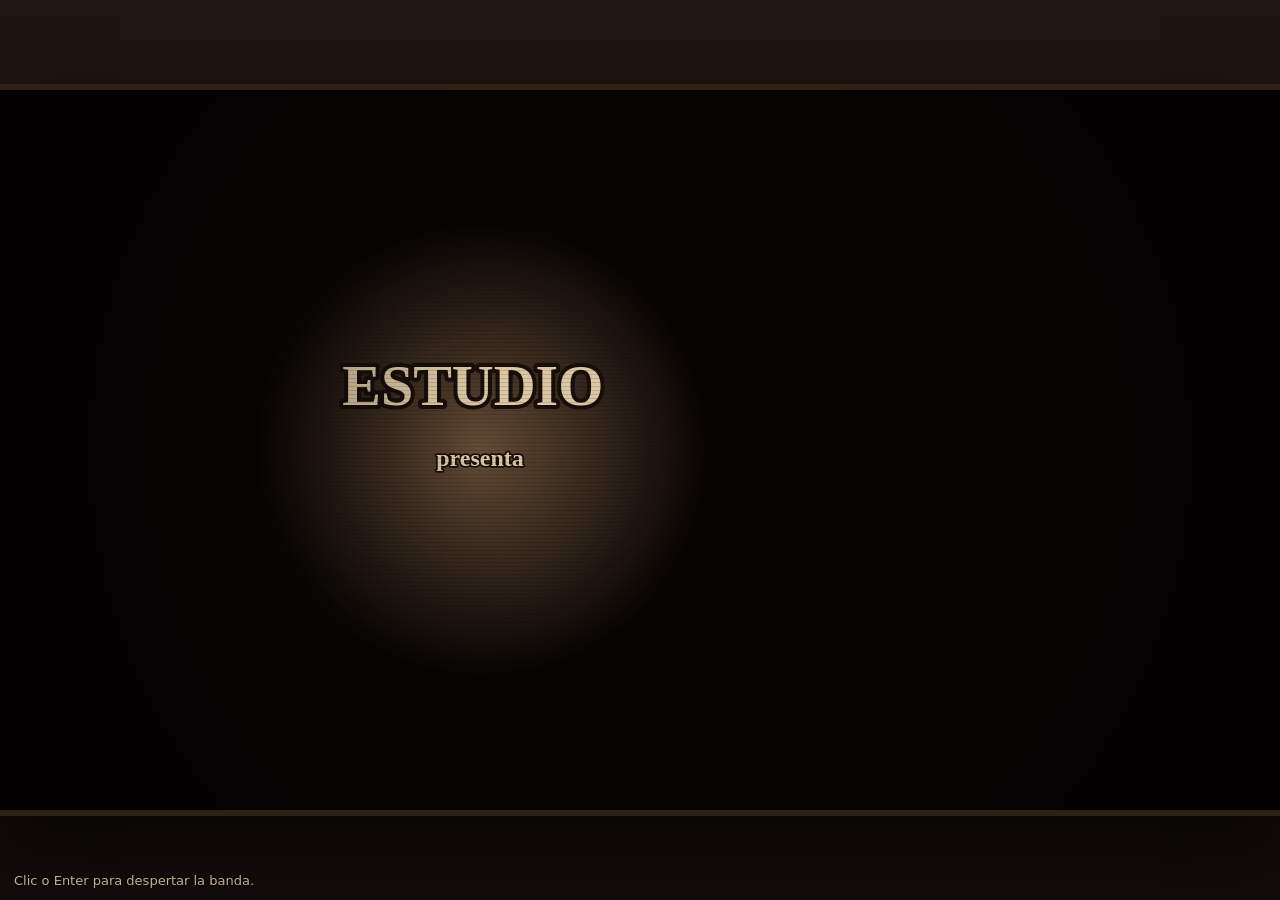
<file: index.html>
<!doctype html>
<html lang="es">
<head>
  <meta charset="utf-8">
  <meta name="viewport" content="width=device-width, initial-scale=1">
  <title>Porcelain Panic - Panico de Porcelana</title>
  <link rel="stylesheet" href="css/estilos.css">
</head>
<body>
  <main id="contenedor">
    <canvas id="juego" width="1280" height="720" aria-label="Juego Panico de Porcelana"></canvas>
  </main>
  <p class="ayuda">Clic o Enter para despertar la banda.</p>
  <script type="module" src="js/main.js"></script>
</body>
</html>
</file>
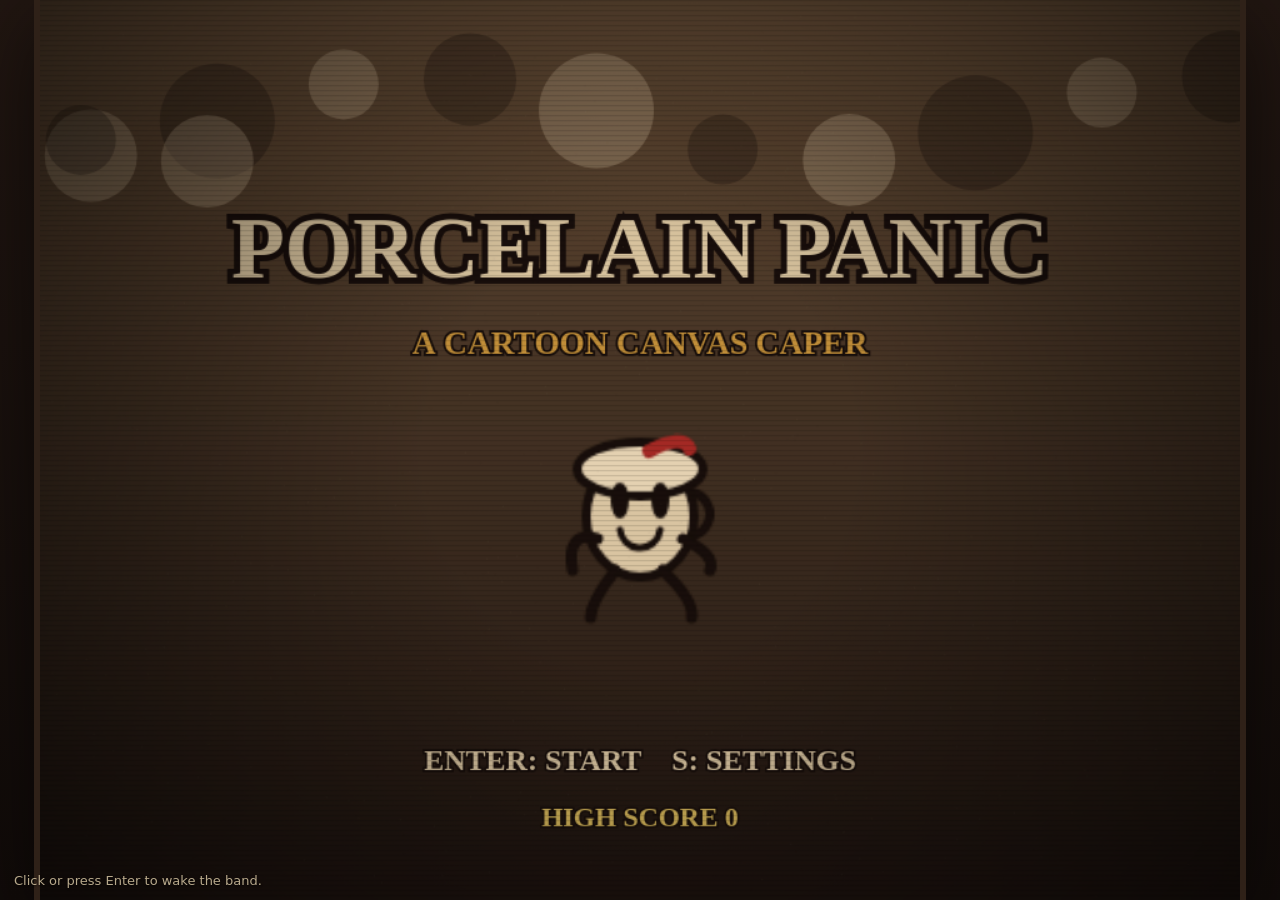
<file: cuphead_canvas_game.html>
<!doctype html>
<html lang="en">
<head>
  <meta charset="utf-8">
  <meta name="viewport" content="width=device-width, initial-scale=1">
  <title>Porcelain Panic - Canvas Cup Adventure</title>
  <style>
    :root {
      color-scheme: dark;
      --ink: #1b130f;
      --cream: #f1dfb8;
      --gold: #d8a342;
      --red: #9b2f24;
      --teal: #2f7e75;
    }

    html, body {
      width: 100%;
      height: 100%;
      margin: 0;
      overflow: hidden;
      background: #19110e;
      font-family: Georgia, "Times New Roman", serif;
      color: var(--cream);
    }

    #wrap {
      position: fixed;
      inset: 0;
      display: grid;
      place-items: center;
      background:
        radial-gradient(circle at center, rgba(235, 198, 133, 0.12), transparent 45%),
        linear-gradient(#211611, #110b09);
    }

    canvas {
      width: min(100vw, calc(100vh * 4 / 3));
      height: min(100vh, calc(100vw * 3 / 4));
      image-rendering: auto;
      background: #0f0908;
      box-shadow: 0 0 0 6px #2f2118, 0 24px 80px rgba(0, 0, 0, 0.65);
    }

    .hint {
      position: fixed;
      left: 14px;
      bottom: 10px;
      opacity: 0.75;
      font: 13px/1.3 system-ui, sans-serif;
      pointer-events: none;
      text-shadow: 0 1px 2px #000;
    }
  </style>
</head>
<body>
  <div id="wrap">
    <canvas id="game" width="960" height="720" aria-label="Porcelain Panic game canvas"></canvas>
  </div>
  <div class="hint">Click or press Enter to wake the band.</div>

  <script>
  "use strict";

  /*
    PORCELAIN PANIC
    A complete single-file Canvas/Web Audio game inspired by 1930s rubber hose
    cartoons. All visuals are drawn with Canvas paths and cached sprite canvases;
    all audio is synthesized at runtime through the Web Audio API.
  */

  const canvas = document.getElementById("game");
  const ctx = canvas.getContext("2d");
  const W = canvas.width;
  const H = canvas.height;

  const TAU = Math.PI * 2;
  const STORAGE = "porcelain-panic-save-v1";
  const keys = Object.create(null);
  const pressed = Object.create(null);

  const clamp = (v, a, b) => Math.max(a, Math.min(b, v));
  const lerp = (a, b, t) => a + (b - a) * t;
  const rand = (a, b) => a + Math.random() * (b - a);
  const sign = v => v < 0 ? -1 : 1;
  const aabb = (a, b) => a.x < b.x + b.w && a.x + a.w > b.x && a.y < b.y + b.h && a.y + a.h > b.y;

  function consume(code) {
    if (pressed[code]) {
      pressed[code] = false;
      return true;
    }
    return false;
  }

  window.addEventListener("keydown", e => {
    const code = e.code;
    if (!keys[code]) pressed[code] = true;
    keys[code] = true;
    if (["ArrowUp", "ArrowDown", "ArrowLeft", "ArrowRight", "Space"].includes(code)) e.preventDefault();
    audio.unlock();
  });

  window.addEventListener("keyup", e => {
    keys[e.code] = false;
  });

  window.addEventListener("pointerdown", () => audio.unlock());

  const input = {
    x() {
      return (keys.ArrowRight || keys.KeyD ? 1 : 0) - (keys.ArrowLeft || keys.KeyA ? 1 : 0);
    },
    y() {
      return (keys.ArrowDown || keys.KeyS ? 1 : 0) - (keys.ArrowUp || keys.KeyW ? 1 : 0);
    },
    jump() { return consume("KeyZ") || consume("Space"); },
    shootHeld() { return keys.KeyX; },
    shootPress() { return consume("KeyX"); },
    dash() { return consume("KeyC"); },
    super() { return consume("KeyV"); },
    confirm() { return consume("Enter"); },
    pause() { return consume("Enter") || consume("Escape"); }
  };

  const save = loadSave();
  function loadSave() {
    try {
      const raw = localStorage.getItem(STORAGE);
      if (raw) return Object.assign({ high: 0, coins: 0, unlocked: 1, mute: false, volume: 0.55 }, JSON.parse(raw));
    } catch (err) {}
    return { high: 0, coins: 0, unlocked: 1, mute: false, volume: 0.55 };
  }
  function persist() {
    localStorage.setItem(STORAGE, JSON.stringify(save));
  }

  /*
    Tiny jazz combo: bass, swing chords, off-beat ride, and a nasal brass lead.
    The AudioContext is only created/resumed after a user gesture.
  */
  const audio = {
    ctx: null,
    master: null,
    musicGain: null,
    nextBeat: 0,
    step: 0,
    unlocked: false,
    mute: save.mute,
    volume: save.volume,
    unlock() {
      if (!this.ctx) {
        const AC = window.AudioContext || window.webkitAudioContext;
        this.ctx = new AC();
        this.master = this.ctx.createGain();
        this.musicGain = this.ctx.createGain();
        this.musicGain.gain.value = 0.18;
        this.master.gain.value = this.mute ? 0 : this.volume;
        this.musicGain.connect(this.master);
        this.master.connect(this.ctx.destination);
      }
      if (this.ctx.state !== "running") this.ctx.resume();
      this.unlocked = true;
    },
    setVolume(v) {
      this.volume = clamp(v, 0, 1);
      save.volume = this.volume;
      if (this.master) this.master.gain.value = this.mute ? 0 : this.volume;
      persist();
    },
    toggleMute() {
      this.mute = !this.mute;
      save.mute = this.mute;
      if (this.master) this.master.gain.value = this.mute ? 0 : this.volume;
      persist();
    },
    tone(freq, dur, type = "square", gain = 0.12, slide = 0, dest = null) {
      if (!this.ctx || this.mute) return;
      const t = this.ctx.currentTime;
      const osc = this.ctx.createOscillator();
      const g = this.ctx.createGain();
      osc.type = type;
      osc.frequency.setValueAtTime(freq, t);
      if (slide) osc.frequency.exponentialRampToValueAtTime(Math.max(20, freq + slide), t + dur);
      g.gain.setValueAtTime(0.0001, t);
      g.gain.exponentialRampToValueAtTime(gain, t + 0.01);
      g.gain.exponentialRampToValueAtTime(0.0001, t + dur);
      osc.connect(g);
      g.connect(dest || this.master);
      osc.start(t);
      osc.stop(t + dur + 0.04);
    },
    noise(dur, gain = 0.12) {
      if (!this.ctx || this.mute) return;
      const buffer = this.ctx.createBuffer(1, this.ctx.sampleRate * dur, this.ctx.sampleRate);
      const data = buffer.getChannelData(0);
      for (let i = 0; i < data.length; i++) data[i] = rand(-1, 1) * (1 - i / data.length);
      const src = this.ctx.createBufferSource();
      const g = this.ctx.createGain();
      src.buffer = buffer;
      g.gain.value = gain;
      src.connect(g);
      g.connect(this.master);
      src.start();
    },
    sfx(name) {
      const map = {
        shoot: () => this.tone(780, 0.055, "square", 0.055, 220),
        jump: () => this.tone(330, 0.12, "triangle", 0.08, 210),
        dash: () => { this.noise(0.09, 0.08); this.tone(220, 0.08, "sawtooth", 0.05, 300); },
        hit: () => { this.noise(0.2, 0.15); this.tone(150, 0.18, "sawtooth", 0.09, -90); },
        death: () => { this.tone(240, 0.16, "triangle", 0.1, -80); setTimeout(() => this.tone(140, 0.22, "triangle", 0.1, -60), 90); },
        coin: () => { this.tone(880, 0.08, "triangle", 0.08, 220); setTimeout(() => this.tone(1320, 0.1, "triangle", 0.07), 80); },
        phase: () => { this.tone(110, 0.38, "sawtooth", 0.13, 440); this.noise(0.28, 0.12); },
        gameover: () => { [330, 260, 190, 120].forEach((f, i) => setTimeout(() => this.tone(f, 0.18, "triangle", 0.12), i * 150)); },
        victory: () => { [392, 494, 587, 784].forEach((f, i) => setTimeout(() => this.tone(f, 0.16, "square", 0.09), i * 100)); },
        parry: () => { this.tone(980, 0.09, "sine", 0.12, 460); this.tone(1470, 0.06, "triangle", 0.07); },
        super: () => { this.tone(90, 0.5, "sawtooth", 0.16, 520); this.noise(0.5, 0.1); }
      };
      if (map[name]) map[name]();
    },
    update() {
      if (!this.ctx || this.mute) return;
      const now = this.ctx.currentTime;
      if (this.nextBeat < now) this.nextBeat = now;
      while (this.nextBeat < now + 0.08) {
        const beat = this.step % 16;
        const swing = beat % 2 ? 0.055 : 0;
        const bass = [98, 123, 131, 147, 110, 139, 147, 165][Math.floor(beat / 2) % 8];
        if (beat % 2 === 0) this.tone(bass, 0.16, "triangle", 0.045, 0, this.musicGain);
        if ([0, 3, 6, 10, 13].includes(beat)) this.tone([392, 466, 523, 587][beat % 4], 0.12, "square", 0.025, -8, this.musicGain);
        if (beat % 4 === 2) this.noise(0.025, 0.015);
        if (beat === 7 || beat === 15) this.tone(740, 0.05, "sawtooth", 0.025, 130, this.musicGain);
        this.nextBeat += 0.145 + swing;
        this.step++;
      }
    }
  };

  /*
    Spritesheet simulation: draw reusable frame canvases once, then use
    drawImage during gameplay. The game can still animate with squash, wobble,
    and rotation on top of these cached frames.
  */
  const sprites = {};
  function makeSprite(w, h, draw) {
    const c = document.createElement("canvas");
    c.width = w;
    c.height = h;
    const g = c.getContext("2d");
    g.lineCap = "round";
    g.lineJoin = "round";
    draw(g, w, h);
    return c;
  }
  function ink(g, fill = "#f5dfbd", stroke = "#1a100c", width = 4) {
    g.fillStyle = fill;
    g.strokeStyle = stroke;
    g.lineWidth = width;
  }
  function buildSprites() {
    sprites.cup = [0, 1, 2, 3].map(i => makeSprite(78, 90, (g) => {
      const bob = Math.sin(i / 4 * TAU) * 3;
      ink(g, "#f3e1bd");
      g.beginPath();
      g.ellipse(39, 37 + bob, 24, 27, 0, 0, TAU);
      g.fill(); g.stroke();
      g.beginPath();
      g.ellipse(39, 16 + bob, 28, 12, 0, 0, TAU);
      g.fillStyle = "#fff0cf"; g.fill(); g.stroke();
      g.beginPath();
      g.moveTo(43, 8 + bob); g.quadraticCurveTo(58, 0 + bob, 61, 7 + bob);
      g.strokeStyle = "#b72f2a"; g.lineWidth = 6; g.stroke();
      g.beginPath();
      g.arc(60, 36 + bob, 10, -1.2, 1.2); g.strokeStyle = "#1a100c"; g.lineWidth = 4; g.stroke();
      g.fillStyle = "#1a100c";
      g.beginPath(); g.ellipse(30, 30 + bob, 4, 8, 0, 0, TAU); g.fill();
      g.beginPath(); g.ellipse(48, 30 + bob, 4, 8, 0, 0, TAU); g.fill();
      g.strokeStyle = "#1a100c"; g.lineWidth = 3;
      g.beginPath(); g.arc(39, 42 + bob, 9, 0.1, Math.PI - 0.1); g.stroke();
      g.strokeStyle = "#1a100c"; g.lineWidth = 5;
      const leg = i % 2 ? 5 : -5;
      g.beginPath(); g.moveTo(28, 61); g.quadraticCurveTo(22 + leg, 75, 17, 82); g.stroke();
      g.beginPath(); g.moveTo(49, 61); g.quadraticCurveTo(58 - leg, 74, 62, 82); g.stroke();
      g.beginPath(); g.moveTo(20, 47); g.quadraticCurveTo(6, 48 + leg, 9, 61); g.stroke();
      g.beginPath(); g.moveTo(58, 47); g.quadraticCurveTo(73, 49 - leg, 70, 61); g.stroke();
    }));
    sprites.plane = makeSprite(96, 62, g => {
      ink(g, "#c74334");
      g.beginPath(); g.ellipse(45, 32, 34, 16, 0, 0, TAU); g.fill(); g.stroke();
      g.fillStyle = "#eecb75"; g.beginPath(); g.ellipse(78, 31, 11, 15, 0, 0, TAU); g.fill(); g.stroke();
      g.fillStyle = "#f3e1bd"; g.beginPath(); g.ellipse(30, 23, 17, 18, 0, 0, TAU); g.fill(); g.stroke();
      g.strokeStyle = "#1a100c"; g.lineWidth = 4;
      g.beginPath(); g.moveTo(18, 16); g.lineTo(11, 8); g.moveTo(42, 16); g.lineTo(51, 8); g.stroke();
      g.fillStyle = "#1a100c"; g.beginPath(); g.ellipse(24, 22, 3, 5, 0, 0, TAU); g.fill(); g.beginPath(); g.ellipse(37, 22, 3, 5, 0, 0, TAU); g.fill();
      g.strokeStyle = "#1a100c"; g.beginPath(); g.moveTo(70, 31); g.lineTo(94, 23); g.moveTo(70, 31); g.lineTo(94, 39); g.stroke();
      g.fillStyle = "#2f7e75"; g.beginPath(); g.ellipse(42, 50, 30, 7, 0, 0, TAU); g.fill(); g.stroke();
    });
    sprites.enemy = makeSprite(58, 52, g => {
      ink(g, "#8f5f37");
      g.beginPath(); g.ellipse(29, 25, 22, 18, 0, 0, TAU); g.fill(); g.stroke();
      g.fillStyle = "#1a100c"; g.beginPath(); g.arc(21, 20, 4, 0, TAU); g.fill(); g.beginPath(); g.arc(37, 20, 4, 0, TAU); g.fill();
      g.strokeStyle = "#1a100c"; g.lineWidth = 4; g.beginPath(); g.arc(29, 30, 11, 0, Math.PI); g.stroke();
    });
    sprites.boss = makeSprite(220, 180, g => {
      ink(g, "#ccbc78");
      g.beginPath(); g.ellipse(112, 88, 72, 63, 0, 0, TAU); g.fill(); g.stroke();
      g.fillStyle = "#783d2b"; g.beginPath(); g.ellipse(112, 35, 55, 21, 0, 0, TAU); g.fill(); g.stroke();
      g.fillStyle = "#1a100c"; g.beginPath(); g.ellipse(85, 78, 8, 16, 0, 0, TAU); g.fill(); g.beginPath(); g.ellipse(137, 78, 8, 16, 0, 0, TAU); g.fill();
      g.strokeStyle = "#1a100c"; g.lineWidth = 7; g.beginPath(); g.arc(111, 107, 33, 0.08, Math.PI - 0.08); g.stroke();
      g.strokeStyle = "#ab2e27"; g.lineWidth = 10; g.beginPath(); g.moveTo(64, 34); g.quadraticCurveTo(75, 2, 107, 25); g.quadraticCurveTo(142, 0, 158, 32); g.stroke();
    });
  }
  buildSprites();

  class Pool {
    constructor(factory, size) {
      this.items = [];
      for (let i = 0; i < size; i++) this.items.push(factory());
    }
    get() {
      const item = this.items.find(x => !x.active);
      return item || this.items[0];
    }
    each(fn) {
      for (const item of this.items) if (item.active) fn(item);
    }
  }

  const particles = new Pool(() => ({ active: false }), 260);
  const bullets = new Pool(() => ({ active: false }), 360);

  function burst(x, y, color, n = 12, power = 180) {
    for (let i = 0; i < n; i++) {
      const p = particles.get();
      const a = rand(0, TAU), s = rand(power * 0.25, power);
      Object.assign(p, {
        active: true, x, y, vx: Math.cos(a) * s, vy: Math.sin(a) * s,
        life: rand(0.25, 0.65), max: 0.65, r: rand(2, 8), color,
        gravity: rand(100, 380)
      });
    }
  }

  function spawnBullet(owner, x, y, vx, vy, opts = {}) {
    const b = bullets.get();
    Object.assign(b, {
      active: true, owner, x, y, vx, vy,
      w: opts.w || 12, h: opts.h || 12,
      r: opts.r || 6, damage: opts.damage || 1,
      pink: !!opts.pink, homing: opts.homing || 0,
      life: opts.life || 3, color: opts.color || (owner === "player" ? "#f4e189" : "#d24a43"),
      wobble: rand(0, TAU)
    });
    return b;
  }

  class Player {
    constructor() { this.reset(); }
    reset() {
      Object.assign(this, {
        x: 110, y: 450, w: 38, h: 58, vx: 0, vy: 0, facing: 1,
        grounded: false, jumps: 0, maxJumps: 2, hp: 3, lives: game ? game.lives : 3,
        inv: 0, dash: 0, dashCd: 0, shootCd: 0, state: "idle",
        super: 0, parries: 0, hitsTaken: 0, shots: 0, hits: 0, aimX: 1, aimY: 0,
        plane: false, dead: false
      });
    }
    rect() { return { x: this.x - this.w / 2, y: this.y - this.h / 2, w: this.w, h: this.h }; }
    hurt() {
      if (this.inv > 0 || this.dead) return;
      this.hp--;
      this.hitsTaken++;
      this.inv = 1.45;
      game.shake = 16;
      audio.sfx("hit");
      burst(this.x, this.y, "#f3e1bd", 18, 240);
      if (this.hp <= 0) this.die();
    }
    die() {
      this.dead = true;
      game.lives--;
      audio.sfx("death");
      burst(this.x, this.y, "#e8d0a4", 30, 340);
      setTimeout(() => {
        if (game.lives < 0) game.toGameOver();
        else game.restartLevel();
      }, 900);
    }
    update(dt, level) {
      if (this.dead) return;
      this.inv = Math.max(0, this.inv - dt);
      this.dashCd = Math.max(0, this.dashCd - dt);
      this.shootCd = Math.max(0, this.shootCd - dt);
      const mx = input.x();
      const my = input.y();
      if (mx) this.facing = mx;
      let ax = mx, ay = my;
      if (ax || ay) {
        const len = Math.hypot(ax, ay);
        this.aimX = ax / len;
        this.aimY = ay / len;
      } else {
        this.aimX = this.facing;
        this.aimY = 0;
      }

      if (this.plane) this.updatePlane(dt, mx, my);
      else this.updatePlatform(dt, mx, level);

      if (input.dash() && this.dashCd <= 0) {
        this.dash = 0.16;
        this.dashCd = 0.65;
        this.vx = this.facing * 720;
        this.inv = Math.max(this.inv, 0.18);
        this.state = "dash";
        audio.sfx("dash");
      }
      if (this.dash > 0) this.dash -= dt;

      if ((input.shootHeld() || input.shootPress()) && this.shootCd <= 0) this.shoot();
      if (input.super() && this.super >= 100) this.superAttack();
    }
    updatePlatform(dt, mx, level) {
      const speed = this.dash > 0 ? 720 : 250;
      this.vx = this.dash > 0 ? this.vx : lerp(this.vx, mx * speed, 0.18);
      if (input.jump() && this.jumps < this.maxJumps) {
        this.vy = -520;
        this.jumps++;
        this.grounded = false;
        this.state = "jump";
        audio.sfx("jump");
      }
      this.vy += 1500 * dt;
      this.x += this.vx * dt;
      this.y += this.vy * dt;
      this.grounded = false;
      for (const p of level.platforms) {
        const r = this.rect();
        if (aabb(r, p) && this.vy >= 0 && r.y + r.h - this.vy * dt <= p.y + 8) {
          this.y = p.y - this.h / 2;
          this.vy = 0;
          this.grounded = true;
          this.jumps = 0;
        }
      }
      if (this.y > 780) this.hurt();
      this.x = clamp(this.x, 40, level.width - 40);
      if (this.grounded && Math.abs(this.vx) > 25) this.state = "run";
      else if (this.grounded) this.state = "idle";
      else this.state = "jump";
    }
    updatePlane(dt, mx, my) {
      this.vx = lerp(this.vx, mx * 290, 0.14);
      this.vy = lerp(this.vy, my * 290, 0.14);
      this.x += this.vx * dt;
      this.y += this.vy * dt;
      this.x = clamp(this.x, game.camera.x + 45, game.camera.x + W - 45);
      this.y = clamp(this.y, 70, H - 70);
      this.state = "plane";
    }
    shoot() {
      this.shootCd = 0.115;
      this.shots++;
      const speed = 650;
      spawnBullet("player", this.x + this.aimX * 32, this.y + this.aimY * 22, this.aimX * speed, this.aimY * speed, {
        color: "#f5d66c", w: 16, h: 10, r: 6, damage: 5, life: 1.8
      });
      audio.sfx("shoot");
    }
    superAttack() {
      this.super = 0;
      game.shake = 24;
      audio.sfx("super");
      for (let i = 0; i < 28; i++) {
        const a = i / 28 * TAU;
        spawnBullet("player", this.x, this.y, Math.cos(a) * 560, Math.sin(a) * 560, {
          color: "#ffef9b", w: 22, h: 22, r: 11, damage: 18, life: 1.5
        });
      }
    }
    draw(g, t) {
      const flicker = this.inv > 0 && Math.floor(t * 24) % 2 === 0;
      if (flicker) return;
      g.save();
      g.translate(this.x, this.y);
      g.scale(this.facing, 1);
      const wob = Math.sin(t * 12) * (this.state === "idle" ? 0.025 : 0.06);
      g.rotate(wob);
      const squash = this.grounded ? 1 + Math.sin(t * 18) * 0.025 : 1;
      g.scale(1 / squash, squash);
      if (this.plane) g.drawImage(sprites.plane, -48, -31, 96, 62);
      else {
        const frame = Math.floor(t * (this.state === "run" ? 12 : 6)) % sprites.cup.length;
        g.drawImage(sprites.cup[frame], -39, -52, 78, 90);
      }
      if (this.dash > 0) {
        g.globalAlpha = 0.35;
        g.fillStyle = "#f6e7b9";
        g.beginPath(); g.ellipse(-44, 10, 35, 11, 0, 0, TAU); g.fill();
      }
      g.restore();
      g.save();
      g.strokeStyle = "#f5d66c";
      g.lineWidth = 3;
      g.setLineDash([8, 8]);
      g.beginPath();
      g.moveTo(this.x, this.y - 10);
      g.lineTo(this.x + this.aimX * 64, this.y - 10 + this.aimY * 64);
      g.stroke();
      g.restore();
    }
  }

  class Enemy {
    constructor(type, x, y) {
      this.type = type; this.x = x; this.y = y; this.baseY = y;
      this.w = 44; this.h = 42; this.vx = 0; this.vy = 0; this.hp = 18;
      this.active = true; this.dead = false; this.t = rand(0, 10); this.cool = rand(0.2, 1.4);
      this.pink = type === "pink";
      if (type === "flyer") { this.hp = 14; this.w = 38; this.h = 34; }
      if (type === "turret") { this.hp = 28; this.w = 48; this.h = 52; }
      if (type === "hopper") { this.hp = 22; this.w = 42; this.h = 48; }
      if (type === "sine") { this.hp = 16; this.w = 40; this.h = 38; }
      if (type === "midboss") { this.hp = 180; this.maxHp = 180; this.w = 118; this.h = 108; }
    }
    rect() { return { x: this.x - this.w / 2, y: this.y - this.h / 2, w: this.w, h: this.h }; }
    hit(dmg) {
      this.hp -= dmg;
      burst(this.x, this.y, this.pink ? "#ff8abf" : "#f1c36c", 4, 120);
      if (this.hp <= 0) this.kill();
    }
    kill() {
      if (this.dead) return;
      this.dead = true; this.active = false;
      game.addScore(this.type === "midboss" ? 1200 : 150);
      burst(this.x, this.y, this.pink ? "#ff8abf" : "#d8a342", this.type === "midboss" ? 35 : 15, 260);
      audio.sfx("death");
    }
    update(dt, level) {
      if (!this.active) return;
      this.t += dt; this.cool -= dt;
      const p = game.player;
      if (this.type === "walker" || this.type === "pink") {
        this.vx = Math.sin(this.t * 1.2) * 75;
        this.x += this.vx * dt;
        this.y = this.baseY + Math.sin(this.t * 9) * 2;
      } else if (this.type === "flyer") {
        this.x -= 55 * dt;
        this.y = this.baseY + Math.sin(this.t * 3.4) * 56;
        if (this.cool <= 0) { this.fireAt(p, 210); this.cool = 1.6; }
      } else if (this.type === "turret") {
        if (this.cool <= 0) { this.fireAt(p, 260); this.cool = 1.2; }
      } else if (this.type === "hopper") {
        if (Math.abs(this.vy) < 1 && this.cool <= 0) { this.vy = -430; this.cool = 1.9; }
        this.vy += 1100 * dt; this.y += this.vy * dt;
        if (this.y > this.baseY) { this.y = this.baseY; this.vy = 0; }
        this.x += Math.sin(this.t * 1.6) * 55 * dt;
      } else if (this.type === "sine") {
        this.x -= 110 * dt;
        this.y = this.baseY + Math.sin(this.t * 5) * 44;
      } else if (this.type === "midboss") {
        this.y = this.baseY + Math.sin(this.t * 2) * 12;
        if (this.cool <= 0) {
          for (let i = -2; i <= 2; i++) spawnBullet("enemy", this.x - 55, this.y, -260, i * 75, { color: i === 0 ? "#ff8abf" : "#cf3f38", pink: i === 0 });
          this.cool = 1.25;
        }
      }
      if (aabb(this.rect(), p.rect())) p.hurt();
      if (this.x < game.camera.x - 160 && this.type !== "turret" && this.type !== "midboss") this.active = false;
    }
    fireAt(p, speed) {
      const dx = p.x - this.x, dy = p.y - this.y, len = Math.hypot(dx, dy) || 1;
      spawnBullet("enemy", this.x, this.y, dx / len * speed, dy / len * speed, { color: this.pink ? "#ff8abf" : "#cf3f38", pink: this.pink });
    }
    draw(g, t) {
      if (!this.active) return;
      g.save();
      g.translate(this.x, this.y);
      g.rotate(Math.sin(this.t * 9) * 0.04);
      const s = 1 + Math.sin(this.t * 12) * 0.035;
      g.scale(1 / s, s);
      if (this.type === "turret") {
        ink(g, "#657a54");
        g.beginPath(); g.roundRect(-24, -22, 48, 44, 10); g.fill(); g.stroke();
        g.fillStyle = "#1a100c"; g.fillRect(-34, -7, 25, 14);
        g.fillStyle = "#f4e0b8"; g.beginPath(); g.arc(4, -4, 6, 0, TAU); g.fill(); g.beginPath(); g.arc(17, -4, 6, 0, TAU); g.fill();
      } else if (this.type === "midboss") {
        g.drawImage(sprites.boss, -64, -57, 128, 104);
      } else {
        g.drawImage(sprites.enemy, -29, -26, 58, 52);
        if (this.type === "flyer" || this.type === "sine") {
          g.strokeStyle = "#1a100c"; g.lineWidth = 4;
          g.beginPath(); g.ellipse(-22, -14, 15, 7, Math.sin(t * 18), 0, TAU); g.stroke();
          g.beginPath(); g.ellipse(22, -14, 15, 7, -Math.sin(t * 18), 0, TAU); g.stroke();
        }
        if (this.pink) {
          g.globalCompositeOperation = "source-atop";
          g.fillStyle = "rgba(255, 107, 178, 0.55)";
          g.fillRect(-32, -32, 64, 64);
        }
      }
      g.restore();
    }
  }

  class Boss {
    constructor() {
      Object.assign(this, {
        x: 705, y: 300, w: 160, h: 132, hp: 1000, maxHp: 1000,
        phase: 1, timer: 0, cool: 0.6, transition: 0, active: true
      });
    }
    rect() { return { x: this.x - this.w / 2, y: this.y - this.h / 2, w: this.w, h: this.h }; }
    hit(dmg) {
      this.hp -= dmg;
      game.player.super = clamp(game.player.super + 2.5, 0, 100);
      burst(this.x + rand(-50, 50), this.y + rand(-40, 40), "#f1c36c", 3, 110);
      if (this.hp <= 0) {
        this.active = false;
        burst(this.x, this.y, "#f0c35e", 70, 420);
        audio.sfx("victory");
        game.completeLevel();
        return;
      }
      const ratio = this.hp / this.maxHp;
      const nextPhase = ratio < 0.1 ? 4 : ratio < 0.4 ? 3 : ratio < 0.75 ? 2 : 1;
      if (nextPhase > this.phase) {
        this.phase = nextPhase;
        this.transition = 1.35;
        game.shake = 30;
        audio.sfx("phase");
      }
    }
    update(dt) {
      if (!this.active) return;
      this.timer += dt;
      this.transition = Math.max(0, this.transition - dt);
      this.x = 705 + Math.sin(this.timer * (1.2 + this.phase * 0.25)) * 28;
      this.y = 286 + Math.sin(this.timer * 1.7) * 70;
      this.cool -= dt;
      if (this.cool <= 0) {
        if (this.phase === 1) this.spread();
        else if (this.phase === 2) this.spiral();
        else if (this.phase === 3) this.aimedBurst();
        else this.homingStorm();
      }
      if (aabb(this.rect(), game.player.rect())) game.player.hurt();
    }
    spread() {
      for (let i = -3; i <= 3; i++) spawnBullet("enemy", this.x - 74, this.y, -280, i * 62, { color: "#cf3f38" });
      this.cool = 1.15;
    }
    spiral() {
      for (let i = 0; i < 16; i++) {
        const a = this.timer * 3 + i / 16 * TAU;
        spawnBullet("enemy", this.x, this.y, Math.cos(a) * 230, Math.sin(a) * 230, { color: i % 4 === 0 ? "#ff8abf" : "#cf3f38", pink: i % 4 === 0 });
      }
      this.cool = 0.82;
    }
    aimedBurst() {
      const p = game.player;
      const base = Math.atan2(p.y - this.y, p.x - this.x);
      for (let i = -2; i <= 2; i++) {
        const a = base + i * 0.16;
        spawnBullet("enemy", this.x - 40, this.y, Math.cos(a) * 360, Math.sin(a) * 360, { color: "#cf3f38" });
      }
      this.cool = 0.66;
    }
    homingStorm() {
      for (let i = 0; i < 5; i++) {
        const a = rand(Math.PI * 0.7, Math.PI * 1.3);
        spawnBullet("enemy", this.x + rand(-45, 45), this.y + rand(-35, 35), Math.cos(a) * 170, Math.sin(a) * 170, { color: "#b43dd4", homing: 1.4, life: 4 });
      }
      this.cool = 0.55;
    }
    draw(g, t) {
      if (!this.active) return;
      g.save();
      g.translate(this.x, this.y);
      const pulse = this.transition > 0 ? 1 + Math.sin(t * 28) * 0.18 : 1 + Math.sin(t * 7) * 0.03;
      g.rotate(Math.sin(t * 4) * 0.05);
      g.scale(pulse, 1 / pulse);
      g.drawImage(sprites.boss, -110, -90, 220, 180);
      if (this.transition > 0) {
        g.strokeStyle = "#ffef9b"; g.lineWidth = 8;
        g.beginPath(); g.arc(0, 0, 96 + Math.sin(t * 18) * 8, 0, TAU); g.stroke();
      }
      g.restore();
    }
  }

  function makeLevel(id) {
    const level = {
      id, width: id === 1 ? 4200 : 960, timeLimit: id === 1 ? 165 : 130,
      platforms: [], enemies: [], coins: [], boss: null, aerial: id === 2
    };
    if (id === 1) {
      level.platforms.push({ x: 0, y: 620, w: 4300, h: 100 });
      [[650, 500, 190], [1060, 455, 140], [1540, 500, 190], [2140, 450, 160], [2820, 500, 210], [3380, 430, 180]].forEach(p => level.platforms.push({ x: p[0], y: p[1], w: p[2], h: 26 }));
      level.enemies.push(new Enemy("walker", 500, 590), new Enemy("pink", 760, 590), new Enemy("turret", 1130, 420), new Enemy("hopper", 1440, 590), new Enemy("flyer", 1720, 420), new Enemy("sine", 2050, 390), new Enemy("midboss", 2200, 545), new Enemy("walker", 2820, 590), new Enemy("turret", 3200, 400), new Enemy("flyer", 3640, 365));
      for (let i = 0; i < 18; i++) level.coins.push({ x: 360 + i * 190, y: 440 + Math.sin(i) * 70, w: 22, h: 22, taken: false });
    } else if (id === 2) {
      level.width = 5000;
      for (let i = 0; i < 26; i++) {
        const types = ["flyer", "sine", "turret"];
        const e = new Enemy(types[i % 3], 620 + i * 165, rand(120, 560));
        if (e.type === "turret") e.y = i % 2 ? 100 : 650;
        level.enemies.push(e);
      }
      for (let i = 0; i < 22; i++) level.coins.push({ x: 420 + i * 205, y: rand(100, 590), w: 22, h: 22, taken: false });
    } else {
      level.width = 960;
      level.platforms.push({ x: 0, y: 640, w: 960, h: 100 });
      level.boss = new Boss();
      for (let i = 0; i < 8; i++) level.coins.push({ x: 140 + i * 90, y: 520 - Math.sin(i) * 70, w: 22, h: 22, taken: false });
    }
    return level;
  }

  const game = {
    state: "title",
    screen: "title",
    t: 0,
    dt: 0,
    last: 0,
    camera: { x: 0, y: 0 },
    shake: 0,
    player: null,
    level: null,
    levelId: 1,
    lives: 3,
    score: 0,
    combo: 1,
    comboTimer: 0,
    timer: 0,
    coins: save.coins,
    unlocked: save.unlocked,
    menuIndex: 0,
    result: null,
    init() {
      this.player = new Player();
      requestAnimationFrame(this.loop.bind(this));
    },
    loop(ts) {
      this.dt = Math.min(0.033, (ts - this.last) / 1000 || 0.016);
      this.last = ts;
      this.t += this.dt;
      audio.update();
      this.update(this.dt);
      this.draw(ctx);
      for (const k in pressed) pressed[k] = false;
      requestAnimationFrame(this.loop.bind(this));
    },
    setState(s) {
      this.state = s; this.menuIndex = 0;
    },
    startLevel(id) {
      this.levelId = id;
      this.level = makeLevel(id);
      this.player.reset();
      this.player.plane = id === 2;
      this.player.x = id === 3 ? 145 : 110;
      this.player.y = id === 2 ? 360 : 520;
      this.timer = 0;
      this.combo = 1;
      this.comboTimer = 0;
      bullets.items.forEach(b => b.active = false);
      particles.items.forEach(p => p.active = false);
      this.setState("play");
    },
    restartLevel() {
      this.startLevel(this.levelId);
    },
    addScore(n) {
      this.comboTimer = 2.2;
      this.combo = clamp(this.combo + 0.15, 1, 5);
      const gained = Math.floor(n * this.combo);
      this.score += gained;
      if (this.score >= 10000 && !this.extraLifeGiven) {
        this.lives++;
        this.extraLifeGiven = true;
      }
    },
    completeLevel() {
      const id = this.levelId;
      this.unlocked = Math.max(this.unlocked, id + 1);
      save.unlocked = this.unlocked;
      save.coins = this.coins;
      save.high = Math.max(save.high, this.score);
      persist();
      this.result = this.grade();
      this.setState("results");
    },
    grade() {
      const p = this.player;
      const accuracy = p.shots ? p.hits / p.shots : 1;
      let score = 100;
      score -= p.hitsTaken * 12;
      score -= Math.max(0, this.timer - 95) * 0.18;
      score += p.parries * 4;
      score += accuracy * 18;
      const letter = score > 112 ? "S" : score > 95 ? "A" : score > 78 ? "B" : score > 60 ? "C" : "D";
      return { letter, accuracy, hits: p.hitsTaken, parries: p.parries, time: this.timer };
    },
    toGameOver() {
      audio.sfx("gameover");
      save.high = Math.max(save.high, this.score);
      persist();
      this.setState("gameover");
    },
    update(dt) {
      if (this.state === "title") {
        if (input.confirm()) this.setState("map");
        if (consume("KeyS")) this.setState("settings");
      } else if (this.state === "settings") {
        if (consume("ArrowLeft") || consume("KeyA")) audio.setVolume(audio.volume - 0.05);
        if (consume("ArrowRight") || consume("KeyD")) audio.setVolume(audio.volume + 0.05);
        if (consume("KeyM")) audio.toggleMute();
        if (input.confirm() || consume("Escape")) this.setState("title");
      } else if (this.state === "map") {
        if (consume("ArrowLeft") || consume("KeyA")) this.menuIndex = Math.max(0, this.menuIndex - 1);
        if (consume("ArrowRight") || consume("KeyD")) this.menuIndex = Math.min(2, this.menuIndex + 1);
        if (input.confirm() && this.menuIndex + 1 <= this.unlocked) this.startLevel(this.menuIndex + 1);
        if (consume("KeyS")) this.setState("settings");
      } else if (this.state === "play") {
        if (input.pause()) { this.setState("pause"); return; }
        this.updatePlay(dt);
      } else if (this.state === "pause") {
        if (input.pause() || input.confirm()) this.setState("play");
        if (consume("KeyQ")) this.setState("map");
      } else if (this.state === "gameover") {
        if (input.confirm()) { this.lives = 3; this.score = 0; this.extraLifeGiven = false; this.setState("map"); }
      } else if (this.state === "results") {
        if (input.confirm()) this.setState("map");
      }
    },
    updatePlay(dt) {
      this.timer += dt;
      this.comboTimer -= dt;
      if (this.comboTimer <= 0) this.combo = lerp(this.combo, 1, 0.04);
      this.player.update(dt, this.level);
      if (this.level.id === 2) this.player.x += 92 * dt;
      this.camera.x = clamp(this.player.x - W * 0.36, 0, Math.max(0, this.level.width - W));
      this.camera.y = 0;
      if (this.shake > 0) this.shake = Math.max(0, this.shake - 50 * dt);

      for (const e of this.level.enemies) e.update(dt, this.level);
      if (this.level.boss) this.level.boss.update(dt);

      this.updateBullets(dt);
      this.updateParticles(dt);
      this.updateCoins();

      if (this.level.id !== 3 && this.player.x > this.level.width - 130) this.completeLevel();
      if (this.timer > this.level.timeLimit) this.player.hurt();
    },
    updateBullets(dt) {
      bullets.each(b => {
        b.life -= dt;
        if (b.life <= 0) b.active = false;
        if (b.homing && b.owner === "enemy") {
          const p = this.player;
          const a = Math.atan2(p.y - b.y, p.x - b.x);
          b.vx = lerp(b.vx, Math.cos(a) * 260, b.homing * dt);
          b.vy = lerp(b.vy, Math.sin(a) * 260, b.homing * dt);
        }
        b.x += b.vx * dt; b.y += b.vy * dt; b.wobble += dt * 9;
        if (b.x < this.camera.x - 120 || b.x > this.camera.x + W + 160 || b.y < -140 || b.y > H + 140) b.active = false;
        const br = { x: b.x - b.w / 2, y: b.y - b.h / 2, w: b.w, h: b.h };
        if (b.owner === "player") {
          for (const e of this.level.enemies) {
            if (e.active && aabb(br, e.rect())) {
              e.hit(b.damage); b.active = false; this.player.hits++; this.player.super = clamp(this.player.super + 1.5, 0, 100); break;
            }
          }
          if (b.active && this.level.boss && this.level.boss.active && aabb(br, this.level.boss.rect())) {
            this.level.boss.hit(b.damage); b.active = false; this.player.hits++;
          }
        } else if (aabb(br, this.player.rect())) {
          if (b.pink && input.shootHeld() && (this.player.vy > 0 || this.player.plane)) {
            b.active = false;
            this.player.vy = this.player.plane ? -120 : -430;
            this.player.parries++;
            this.player.super = clamp(this.player.super + 25, 0, 100);
            this.addScore(250);
            burst(b.x, b.y, "#ff8abf", 18, 230);
            audio.sfx("parry");
          } else {
            b.active = false;
            this.player.hurt();
          }
        }
      });
    },
    updateParticles(dt) {
      particles.each(p => {
        p.life -= dt;
        if (p.life <= 0) p.active = false;
        p.vy += p.gravity * dt;
        p.x += p.vx * dt;
        p.y += p.vy * dt;
      });
    },
    updateCoins() {
      const pr = this.player.rect();
      for (const c of this.level.coins) {
        if (!c.taken && aabb(pr, c)) {
          c.taken = true;
          this.coins++;
          this.addScore(100);
          burst(c.x, c.y, "#f4d35e", 10, 160);
          audio.sfx("coin");
        }
      }
    },
    draw(g) {
      g.save();
      g.clearRect(0, 0, W, H);
      if (this.state === "play" || this.state === "pause") {
        const sx = this.shake ? rand(-this.shake, this.shake) : 0;
        const sy = this.shake ? rand(-this.shake, this.shake) : 0;
        g.translate(Math.round(-this.camera.x + sx), Math.round(-this.camera.y + sy));
        drawLevel(g, this.level, this.t);
        for (const c of this.level.coins) drawCoin(g, c, this.t);
        for (const e of this.level.enemies) e.draw(g, this.t);
        if (this.level.boss) this.level.boss.draw(g, this.t);
        drawBullets(g, this.t);
        drawParticles(g);
        this.player.draw(g, this.t);
        g.restore();
        drawHud(g, this);
        if (this.state === "pause") drawPause(g);
      } else {
        g.restore();
        if (this.state === "title") drawTitle(g, this.t);
        if (this.state === "map") drawMap(g, this.t);
        if (this.state === "settings") drawSettings(g);
        if (this.state === "gameover") drawGameOver(g);
        if (this.state === "results") drawResults(g, this.result);
      }
      drawFilm(g, this.t);
    }
  };

  function drawLevel(g, level, t) {
    const x0 = game.camera.x;
    const sky = g.createLinearGradient(0, 0, 0, H);
    sky.addColorStop(0, level.id === 2 ? "#6d796d" : "#96734f");
    sky.addColorStop(1, "#dfc792");
    g.fillStyle = sky;
    g.fillRect(x0 - 60, 0, W + 120, H);
    g.save();
    g.globalAlpha = 0.28;
    g.fillStyle = "#2e1d16";
    for (let i = -1; i < 8; i++) {
      const px = x0 * 0.45 + i * 230;
      g.beginPath();
      g.ellipse(px, 160 + Math.sin(t + i) * 12, 72, 24, 0, 0, TAU);
      g.fill();
    }
    g.restore();
    if (level.id === 2) {
      for (let i = -1; i < 10; i++) {
        const x = x0 + ((i * 180 - (x0 * 0.35) % 180));
        g.strokeStyle = "rgba(45, 31, 22, 0.24)";
        g.lineWidth = 4;
        g.beginPath(); g.moveTo(x, 0); g.lineTo(x - 240, H); g.stroke();
      }
    }
    for (const p of level.platforms) {
      ink(g, "#7d593c", "#1a100c", 5);
      g.beginPath(); g.roundRect(p.x, p.y, p.w, p.h, 8); g.fill(); g.stroke();
      g.fillStyle = "#a57845";
      for (let x = p.x + 20; x < p.x + p.w; x += 55) {
        g.beginPath(); g.arc(x, p.y + 12, 6, 0, TAU); g.fill();
      }
    }
    if (level.id === 3) {
      g.fillStyle = "rgba(60, 31, 25, 0.35)";
      for (let i = 0; i < 6; i++) {
        g.beginPath(); g.roundRect(70 + i * 150, 120 + Math.sin(t + i) * 10, 70, 420, 18); g.fill();
      }
    }
  }

  function drawCoin(g, c, t) {
    if (c.taken) return;
    g.save();
    g.translate(c.x, c.y);
    g.scale(Math.cos(t * 5 + c.x) * 0.45 + 0.6, 1);
    ink(g, "#f1c75b", "#1a100c", 3);
    g.beginPath(); g.arc(0, 0, 12, 0, TAU); g.fill(); g.stroke();
    g.strokeStyle = "#7b531d"; g.lineWidth = 2;
    g.beginPath(); g.moveTo(0, -6); g.lineTo(0, 6); g.stroke();
    g.restore();
  }

  function drawBullets(g, t) {
    bullets.each(b => {
      g.save();
      g.translate(b.x, b.y);
      g.rotate(Math.atan2(b.vy, b.vx) + Math.sin(b.wobble) * 0.16);
      ink(g, b.color, "#1a100c", 3);
      g.beginPath();
      g.ellipse(0, 0, b.w / 2, b.h / 2, 0, 0, TAU);
      g.fill(); g.stroke();
      if (b.pink) {
        g.strokeStyle = "#fff0cf"; g.lineWidth = 2;
        g.beginPath(); g.arc(0, 0, b.w * 0.45, 0, TAU); g.stroke();
      }
      g.restore();
    });
  }

  function drawParticles(g) {
    particles.each(p => {
      g.save();
      g.globalAlpha = clamp(p.life / p.max, 0, 1);
      ink(g, p.color, "#1a100c", 2);
      g.beginPath(); g.arc(p.x, p.y, p.r, 0, TAU); g.fill(); g.stroke();
      g.restore();
    });
  }

  function drawHud(g, gm) {
    g.save();
    g.fillStyle = "rgba(29, 18, 13, 0.72)";
    g.fillRect(0, 0, W, 58);
    for (let i = 0; i < 3; i++) {
      g.fillStyle = i < gm.player.hp ? "#c74334" : "#4a332a";
      g.strokeStyle = "#1a100c"; g.lineWidth = 3;
      g.beginPath();
      g.moveTo(35 + i * 34, 20);
      g.bezierCurveTo(25 + i * 34, 8, 10 + i * 34, 24, 35 + i * 34, 42);
      g.bezierCurveTo(60 + i * 34, 24, 45 + i * 34, 8, 35 + i * 34, 20);
      g.fill(); g.stroke();
    }
    meter(g, 150, 18, 150, 18, gm.player.super / 100, "#4aa39a", "SUPER");
    text(g, `SCORE ${gm.score}`, 340, 35, 22, "left");
    text(g, `x${gm.combo.toFixed(1)}`, 500, 35, 22, "left");
    text(g, `TIME ${Math.floor(gm.timer)}`, 610, 35, 22, "left");
    text(g, `COINS ${gm.coins}`, 735, 35, 22, "left");
    text(g, `LIVES ${Math.max(0, gm.lives + 1)}`, 860, 35, 22, "left");
    if (gm.level && gm.level.boss && gm.level.boss.active) {
      meter(g, 230, 64, 500, 18, gm.level.boss.hp / gm.level.boss.maxHp, "#b93930", "BOSS");
      [0.25, 0.6, 0.9].forEach(v => {
        g.fillStyle = "#1a100c"; g.fillRect(230 + 500 * v - 2, 62, 4, 22);
      });
    }
    g.restore();
  }

  function meter(g, x, y, w, h, v, color, label) {
    ink(g, "#3b2921", "#1a100c", 3);
    g.beginPath(); g.roundRect(x, y, w, h, 6); g.fill(); g.stroke();
    g.fillStyle = color;
    g.fillRect(x + 3, y + 3, (w - 6) * clamp(v, 0, 1), h - 6);
    text(g, label, x + w / 2, y + h - 3, 12, "center");
  }

  function text(g, s, x, y, size = 32, align = "center", color = "#f4e3bd") {
    g.save();
    g.font = `900 ${size}px Georgia, serif`;
    g.textAlign = align;
    g.textBaseline = "middle";
    g.lineWidth = Math.max(3, size * 0.14);
    g.strokeStyle = "#1a100c";
    g.fillStyle = color;
    g.strokeText(s, x, y);
    g.fillText(s, x, y);
    g.restore();
  }

  function drawTitle(g, t) {
    drawMenuBackdrop(g, t);
    text(g, "PORCELAIN PANIC", W / 2, 205 + Math.sin(t * 3) * 8, 70, "center", "#f1dfb8");
    text(g, "A CARTOON CANVAS CAPER", W / 2, 276, 26, "center", "#d8a342");
    g.save();
    g.translate(W / 2, 440);
    g.scale(1.8, 1.8);
    sprites.cup[Math.floor(t * 8) % 4] && g.drawImage(sprites.cup[Math.floor(t * 8) % 4], -39, -52);
    g.restore();
    text(g, "ENTER: START    S: SETTINGS", W / 2, 610, 24);
    text(g, `HIGH SCORE ${save.high}`, W / 2, 655, 22, "center", "#f5d66c");
  }

  function drawMenuBackdrop(g, t) {
    const grd = g.createLinearGradient(0, 0, 0, H);
    grd.addColorStop(0, "#6f563d");
    grd.addColorStop(1, "#211611");
    g.fillStyle = grd; g.fillRect(0, 0, W, H);
    g.save();
    g.globalAlpha = 0.3;
    for (let i = 0; i < 14; i++) {
      const x = (i * 100 + t * (18 + i)) % (W + 160) - 80;
      g.fillStyle = i % 2 ? "#f1dfb8" : "#1a100c";
      g.beginPath(); g.arc(x, 95 + Math.sin(t + i) * 34, 28 + i % 3 * 9, 0, TAU); g.fill();
    }
    g.restore();
  }

  function drawMap(g, t) {
    drawMenuBackdrop(g, t);
    text(g, "INKWELL ISLES", W / 2, 82, 56);
    const nodes = [
      { x: 230, y: 390, name: "Run & Gun" },
      { x: 480, y: 310, name: "Aerial Ace" },
      { x: 725, y: 420, name: "Final Boss" }
    ];
    g.strokeStyle = "#1a100c"; g.lineWidth = 10;
    g.beginPath(); g.moveTo(nodes[0].x, nodes[0].y); g.quadraticCurveTo(380, 230, nodes[1].x, nodes[1].y); g.quadraticCurveTo(610, 420, nodes[2].x, nodes[2].y); g.stroke();
    nodes.forEach((n, i) => {
      const unlocked = i + 1 <= game.unlocked;
      const selected = i === game.menuIndex;
      g.save();
      g.translate(n.x, n.y + Math.sin(t * 4 + i) * 6);
      ink(g, unlocked ? (selected ? "#f1c75b" : "#e5c48c") : "#5d5044", "#1a100c", selected ? 7 : 5);
      g.beginPath(); g.arc(0, 0, selected ? 43 : 36, 0, TAU); g.fill(); g.stroke();
      text(g, `${i + 1}`, 0, 2, 32, "center", unlocked ? "#1a100c" : "#2c221e");
      g.restore();
      text(g, n.name, n.x, n.y + 70, 24, "center", unlocked ? "#f4e3bd" : "#9b8a6c");
    });
    text(g, "ARROWS: CHOOSE    ENTER: PLAY    S: SETTINGS", W / 2, 635, 24);
  }

  function drawSettings(g) {
    drawMenuBackdrop(g, game.t);
    text(g, "SETTINGS", W / 2, 130, 60);
    text(g, `VOLUME ${Math.round(audio.volume * 100)}%`, W / 2, 280, 36);
    meter(g, 310, 325, 340, 24, audio.volume, "#d8a342", "");
    text(g, `MUTE ${audio.mute ? "ON" : "OFF"}  (M)`, W / 2, 395, 30);
    text(g, "MOVE: WASD/ARROWS   JUMP: Z/SPACE   SHOOT: X", W / 2, 500, 22);
    text(g, "DASH: C   SUPER: V   PAUSE: ENTER", W / 2, 540, 22);
    text(g, "LEFT/RIGHT: VOLUME    ENTER: BACK", W / 2, 635, 24);
  }

  function drawPause(g) {
    g.save();
    g.fillStyle = "rgba(20, 11, 8, 0.62)";
    g.fillRect(0, 0, W, H);
    text(g, "PAUSED", W / 2, 285, 70);
    text(g, "ENTER: RESUME    Q: MAP", W / 2, 370, 26);
    g.restore();
  }

  function drawGameOver(g) {
    drawMenuBackdrop(g, game.t);
    text(g, "KNOCKOUT!", W / 2, 230, 76, "center", "#c74334");
    text(g, "Don't give up!", W / 2, 330, 42);
    text(g, `SCORE ${game.score}`, W / 2, 430, 30, "center", "#f5d66c");
    text(g, "ENTER: WORLD MAP", W / 2, 610, 26);
  }

  function drawResults(g, r) {
    drawMenuBackdrop(g, game.t);
    text(g, "VICTORY!", W / 2, 125, 72, "center", "#f5d66c");
    text(g, `GRADE ${r.letter}`, W / 2, 255, 86, "center", r.letter === "S" ? "#ffef9b" : "#f1dfb8");
    text(g, `TIME ${r.time.toFixed(1)}s`, W / 2, 370, 30);
    text(g, `HITS TAKEN ${r.hits}    PARRIES ${r.parries}`, W / 2, 425, 30);
    text(g, `ACCURACY ${Math.round(r.accuracy * 100)}%    SCORE ${game.score}`, W / 2, 480, 30);
    text(g, "ENTER: WORLD MAP", W / 2, 625, 26);
  }

  function drawFilm(g, t) {
    g.save();
    g.globalCompositeOperation = "multiply";
    const flicker = 0.035 + Math.sin(t * 37) * 0.018;
    g.fillStyle = `rgba(92, 57, 33, ${0.12 + flicker})`;
    g.fillRect(0, 0, W, H);
    g.globalCompositeOperation = "source-over";
    g.fillStyle = "rgba(0,0,0,0.13)";
    for (let y = 0; y < H; y += 4) g.fillRect(0, y, W, 1);
    for (let i = 0; i < 850; i++) {
      const n = Math.sin(i * 91.7 + Math.floor(t * 18) * 11.3);
      const x = ((n * 10000) % W + W) % W;
      const y = ((Math.sin(i * 43.2 + t * 3) * 10000) % H + H) % H;
      g.globalAlpha = 0.025;
      g.fillStyle = i % 2 ? "#fff7d6" : "#000";
      g.fillRect(x, y, 1.5, 1.5);
    }
    const vg = g.createRadialGradient(W / 2, H / 2, 170, W / 2, H / 2, 610);
    vg.addColorStop(0, "rgba(0,0,0,0)");
    vg.addColorStop(1, "rgba(0,0,0,0.58)");
    g.globalAlpha = 1;
    g.fillStyle = vg;
    g.fillRect(0, 0, W, H);
    g.restore();
  }

  if (!CanvasRenderingContext2D.prototype.roundRect) {
    CanvasRenderingContext2D.prototype.roundRect = function(x, y, w, h, r) {
      r = Math.min(r, w / 2, h / 2);
      this.beginPath();
      this.moveTo(x + r, y);
      this.arcTo(x + w, y, x + w, y + h, r);
      this.arcTo(x + w, y + h, x, y + h, r);
      this.arcTo(x, y + h, x, y, r);
      this.arcTo(x, y, x + w, y, r);
      this.closePath();
      return this;
    };
  }

  game.init();
  </script>
</body>
</html>
</file>
<file: css/estilos.css>
:root {
  color-scheme: dark;
  --tinta: #1b130f;
  --crema: #f1dfb8;
  --oro: #d8a342;
  --rojo: #9b2f24;
}

html,
body {
  width: 100%;
  height: 100%;
  margin: 0;
  overflow: hidden;
  background: #19110e;
  color: var(--crema);
  font-family: Georgia, "Times New Roman", serif;
}

#contenedor {
  position: fixed;
  inset: 0;
  display: grid;
  place-items: center;
  background:
    radial-gradient(circle at center, rgba(235, 198, 133, 0.12), transparent 45%),
    linear-gradient(#211611, #110b09);
}

canvas {
  width: min(100vw, calc(100vh * 16 / 9));
  height: min(100vh, calc(100vw * 9 / 16));
  aspect-ratio: 16 / 9;
  background: #0f0908;
  box-shadow: 0 0 0 6px #2f2118, 0 24px 80px rgba(0, 0, 0, 0.65);
}

.ayuda {
  position: fixed;
  left: 14px;
  bottom: 10px;
  margin: 0;
  opacity: 0.78;
  font: 13px/1.3 system-ui, sans-serif;
  pointer-events: none;
  text-shadow: 0 1px 2px #000;
}

.control-movil {
  display: none;
}

@media (pointer: coarse) {
  .control-movil {
    position: fixed;
    inset: 0;
    display: block;
    pointer-events: none;
    z-index: 5;
    font-family: system-ui, sans-serif;
  }

  .control-movil .joystick {
    position: absolute;
    left: 34px;
    bottom: 34px;
    width: 90px;
    height: 90px;
    border: 3px solid rgba(255, 239, 185, 0.55);
    border-radius: 50%;
    background: rgba(20, 12, 8, 0.35);
    pointer-events: auto;
    touch-action: none;
  }

  .control-movil .stick {
    position: absolute;
    left: 50%;
    top: 50%;
    width: 44px;
    height: 44px;
    border-radius: 50%;
    background: rgba(255, 255, 255, 0.72);
    transform: translate(-50%, -50%);
  }

  .control-movil .boton {
    position: absolute;
    border: 3px solid rgba(26, 16, 12, 0.8);
    border-radius: 50%;
    color: #1a100c;
    font-weight: 900;
    pointer-events: auto;
    touch-action: none;
    box-shadow: 0 4px 0 rgba(0, 0, 0, 0.35);
  }

  .saltar { right: 36px; bottom: 42px; width: 86px; height: 86px; background: #6ca6d9; }
  .disparar { right: 132px; bottom: 92px; width: 78px; height: 78px; background: #d95b4f; }
  .dash { right: 128px; bottom: 18px; width: 62px; height: 62px; background: #f0c85a; font-size: 12px; }
  .super { right: 30px; top: 92px; width: 72px; height: 72px; background: #72bd72; }
  .pausa { right: 18px; top: 18px; width: 70px; height: 42px; border-radius: 12px; background: #f1dfb8; }
}
</file>
